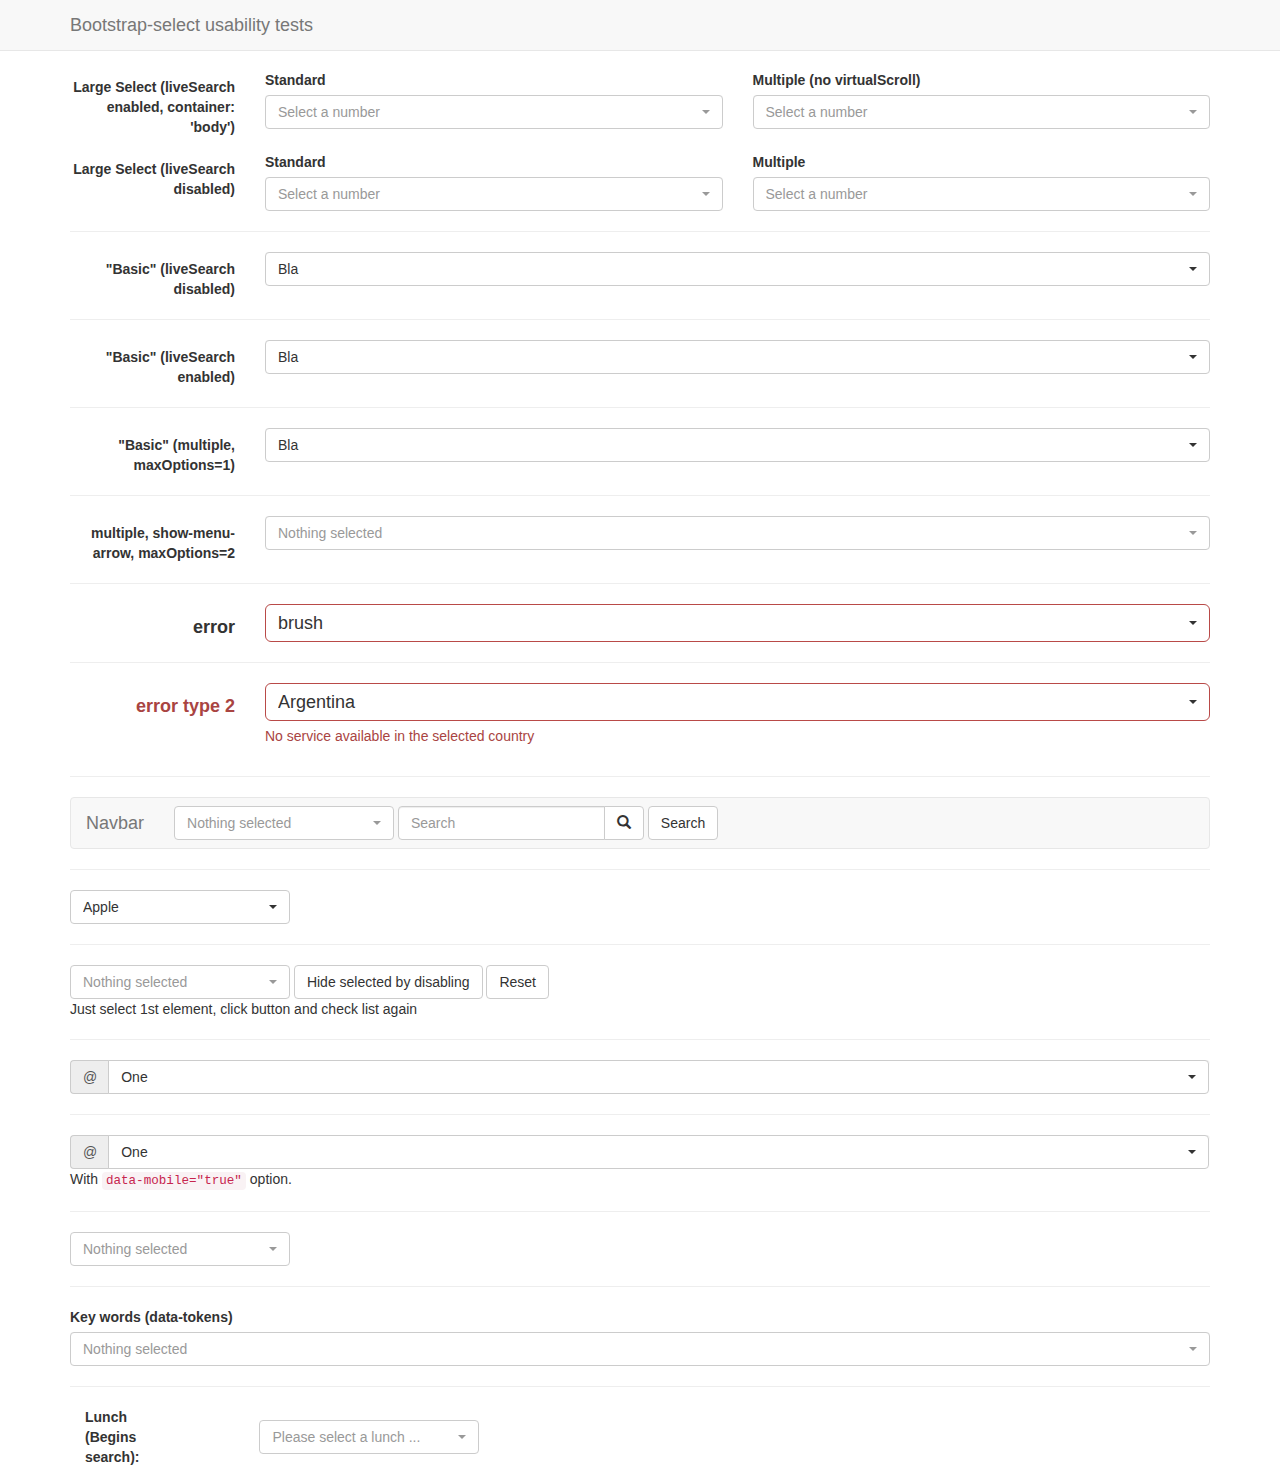
<file: bootstrap-select-1.13.14/tests/bootstrap3.html>
<!DOCTYPE html>
<html>
<head>
  <title>Bootstrap-select Tests (Bootstrap 3)</title>

  <meta charset="utf-8">

  <link rel="stylesheet" href="https://maxcdn.bootstrapcdn.com/bootstrap/3.3.7/css/bootstrap.min.css">
  <link rel="stylesheet" href="../dist/css/bootstrap-select.css">

  <style>
    body {
      padding-top: 70px;
    }
  </style>
</head>
<body>
<nav class="navbar navbar-default navbar-fixed-top" role="navigation">
  <div class="container">
    <div class="navbar-header">
      <a class="navbar-brand" href="#">Bootstrap-select usability tests</a>
    </div>
  </div>
</nav>

<div class="container">
  <form class="form-horizontal" role="form">
    <div class="form-group">
      <label for="basic" class="col-lg-2 control-label">Large Select (liveSearch enabled, container: 'body')</label>

      <div class="col-lg-5">
        <label>Standard</label>
        <select class="selectpicker form-control" id="number" data-container="body" data-live-search="true" title="Select a number" data-hide-disabled="true"></select>
      </div>

      <div class="col-lg-5">
        <label>Multiple (no virtualScroll)</label>
        <select multiple class="selectpicker form-control" id="number-multiple" data-container="body" data-live-search="true" title="Select a number" data-hide-disabled="true" data-actions-box="true" data-virtual-scroll="false"></select>
      </div>
    </div>
  </form>

  <form class="form-horizontal" role="form">
    <div class="form-group">
      <label for="basic" class="col-lg-2 control-label">Large Select (liveSearch disabled)</label>

      <div class="col-lg-5">
        <label>Standard</label>
        <select class="selectpicker form-control" id="number2" data-live-search="true" title="Select a number" data-hide-disabled="true"></select>
      </div>

      <div class="col-lg-5">
        <label>Multiple</label>
        <select class="selectpicker form-control" id="number2-multiple" data-live-search="true" title="Select a number" data-hide-disabled="true" data-actions-box="true" multiple></select>
      </div>
    </div>
  </form>

  <hr>

  <form class="form-horizontal" role="form">
    <div class="form-group">
      <label for="basic" class="col-lg-2 control-label">"Basic" (liveSearch disabled)</label>

      <div class="col-lg-10">
        <select id="basic" class="selectpicker show-tick form-control">
          <option>cow</option>
          <option data-subtext="option subtext">bull</option>
          <option data-divider="true"></option>
          <option class="get-class" disabled>ox</option>
          <optgroup label="test" data-subtext="optgroup subtext">
            <option>ASD</option>
            <option selected>Bla</option>
            <option>Ble</option>
          </optgroup>
        </select>
      </div>
    </div>
  </form>

  <hr>

  <form class="form-horizontal" role="form">
    <div class="form-group">
      <label for="basic" class="col-lg-2 control-label">"Basic" (liveSearch enabled)</label>

      <div class="col-lg-10">
        <select id="basic" class="selectpicker show-tick form-control" data-live-search="true">
          <option>cow</option>
          <option data-subtext="option subtext">bull</option>
          <option class="get-class" disabled>ox</option>
          <optgroup label="test" data-subtext="optgroup subtext">
            <option>ASD</option>
            <option selected>Bla</option>
            <option>Ble</option>
          </optgroup>
        </select>
      </div>
    </div>
  </form>

  <hr>
  <form class="form-horizontal" role="form">
    <div class="form-group">
      <label for="basic2" class="col-lg-2 control-label">"Basic" (multiple, maxOptions=1)</label>

      <div class="col-lg-10">
        <select id="basic2" class="show-tick form-control" multiple>
          <option>cow</option>
          <option>bull</option>
          <option class="get-class" disabled>ox</option>
          <optgroup label="test" data-subtext="another test">
            <option>ASD</option>
            <option selected>Bla</option>
            <option>Ble</option>
          </optgroup>
        </select>
      </div>
    </div>
  </form>

  <hr>
  <form class="form-horizontal" role="form">
    <div class="form-group">
      <label for="maxOption2" class="col-lg-2 control-label">multiple, show-menu-arrow, maxOptions=2</label>

      <div class="col-lg-10">
        <select id="maxOption2" class="selectpicker show-menu-arrow form-control" multiple data-max-options="2">
          <option>chicken</option>
          <option>turkey</option>
          <option disabled>duck</option>
          <option>goose</option>
        </select>
      </div>
    </div>
  </form>

  <hr>
  <form class="form-horizontal" role="form">
    <div class="form-group form-group-lg">
      <label for="error" class="col-lg-2 control-label">error</label>

      <div class="col-lg-10 error">
        <select id="error" class="selectpicker show-tick form-control">
          <option>pen</option>
          <option>pencil</option>
          <option selected>brush</option>
        </select>
      </div>
    </div>
  </form>

  <hr>
  <form class="form-horizontal" role="form">
    <div class="form-group has-error form-group-lg">
      <label class="control-label col-lg-2" for="country">error type 2</label>

      <div class="col-lg-10">
        <select id="country" name="country" class="form-control selectpicker">
          <option>Argentina</option>
          <option>United State</option>
          <option>Mexico</option>
        </select>

        <p class="help-block">No service available in the selected country</p>
      </div>
    </div>
  </form>

  <hr>
  <nav class="navbar navbar-default" role="navigation">
    <div class="container-fluid">
      <div class="navbar-header">
        <a class="navbar-brand" href="#">Navbar</a>
      </div>

      <form class="navbar-form navbar-left" role="search">
        <div class="form-group">
          <select class="selectpicker" multiple data-live-search="true" data-live-search-placeholder="Search" data-actions-box="true">
            <optgroup label="filter1">
              <option>option1</option>
              <option>option2</option>
              <option>option3</option>
              <option>option4</option>
            </optgroup>
            <optgroup label="filter2">
              <option>option1</option>
              <option>option2</option>
              <option>option3</option>
              <option>option4</option>
            </optgroup>
            <optgroup label="filter3">
              <option>option1</option>
              <option>option2</option>
              <option>option3</option>
              <option>option4</option>
            </optgroup>
          </select>
        </div>

        <div class="input-group">
          <input type="text" class="form-control" placeholder="Search" name="q">

          <div class="input-group-btn">
            <button class="btn btn-default" type="submit"><i class="glyphicon glyphicon-search"></i></button>
          </div>
        </div>
        <button type="submit" class="btn btn-default">Search</button>
      </form>

    </div>
    <!-- .container-fluid -->
  </nav>

  <hr>
  <select id="first-disabled" class="selectpicker" data-hide-disabled="true" data-live-search="true">
    <optgroup disabled="disabled" label="disabled">
      <option>Hidden</option>
    </optgroup>
    <optgroup label="Fruit">
      <option>Apple</option>
      <option>Orange</option>
    </optgroup>
    <optgroup label="Vegetable">
      <option>Corn</option>
      <option>Carrot</option>
    </optgroup>
  </select>

  <hr>
  <select id="first-disabled2" class="selectpicker" multiple data-hide-disabled="true" data-size="5">
    <option>Apple</option>
    <option>Banana</option>
    <option>Orange</option>
    <option>Pineapple</option>
    <option>Apple2</option>
    <option>Banana2</option>
    <option>Orange2</option>
    <option>Pineapple2</option>
    <option>Apple2</option>
    <option>Banana2</option>
    <option>Orange2</option>
    <option>Pineapple2</option>
  </select>
  <button id="special" class="btn btn-default">Hide selected by disabling</button>
  <button id="special2" class="btn btn-default">Reset</button>
  <p>Just select 1st element, click button and check list again</p>

  <hr>
  <div class="input-group">
    <span class="input-group-addon">@</span>
    <select class="form-control selectpicker">
      <option>One</option>
      <option>Two</option>
      <option>Three</option>
    </select>
  </div>

  <hr>
  <div class="input-group">
    <span class="input-group-addon">@</span>
    <select class="form-control selectpicker" data-mobile="true">
      <option>One</option>
      <option>Two</option>
      <option>Three</option>
    </select>
  </div>
  <p>With <code>data-mobile="true"</code> option.</p>

  <hr>
  <select id="done" class="selectpicker" multiple data-done-button="true">
    <option>Apple</option>
    <option>Banana</option>
    <option>Orange</option>
    <option>Pineapple</option>
    <option>Apple2</option>
    <option>Banana2</option>
    <option>Orange2</option>
    <option>Pineapple2</option>
    <option>Apple2</option>
    <option>Banana2</option>
    <option>Orange2</option>
    <option>Pineapple2</option>
  </select>

  <hr>

  <div class="form-group">
    <label for="tokens">Key words (data-tokens)</label>
    <select id="tokens" class="selectpicker form-control" multiple data-live-search="true">
      <option data-tokens="first">I actually am called "one"</option>
      <option data-tokens="second">And me "two"</option>
      <option data-tokens="last">I am "three"</option>
    </select>
  </div>

  <hr>
  <form class="form-inline">
    <div class="form-group">
      <label class="col-md-1 control-label" for="lunchBegins">Lunch (Begins search):</label>
    </div>
    <div class="form-group">
      <select id="lunchBegins" class="selectpicker" data-live-search="true" data-live-search-style="begins" title="Please select a lunch ...">
        <option>Hot Dog, Fries and a Soda</option>
        <option>Burger, Shake and a Smile</option>
        <option>Sugar, Spice and all things nice</option>
        <option>Baby Back Ribs</option>
        <option>A really really long option made to illustrate an issue with the live search in an inline form</option>
      </select>
    </div>
  </form>
</div>

<script src="https://ajax.googleapis.com/ajax/libs/jquery/1.11.3/jquery.min.js"></script>
<script src="https://maxcdn.bootstrapcdn.com/bootstrap/3.3.7/js/bootstrap.min.js"></script>
<script src="../dist/js/bootstrap-select.js"></script>

<script>
function createOptions(number) {
  var options = [], _options;

  for (var i = 0; i < number; i++) {
    var option = '<option value="' + i + '">Option ' + i + '</option>';
    options.push(option);
  }

  _options = options.join('');
  
  $('#number')[0].innerHTML = _options;
  $('#number-multiple')[0].innerHTML = _options;


  $('#number2')[0].innerHTML = _options;
  $('#number2-multiple')[0].innerHTML = _options;
}

var mySelect = $('#first-disabled2');

createOptions(4000);

$('#special').on('click', function () {
  mySelect.find('option:selected').prop('disabled', true);
  mySelect.selectpicker('refresh');
});

$('#special2').on('click', function () {
  mySelect.find('option:disabled').prop('disabled', false);
  mySelect.selectpicker('refresh');
});

$('#basic2').selectpicker({
  liveSearch: true,
  maxOptions: 1
});
</script>
</body>
</html>
</file>
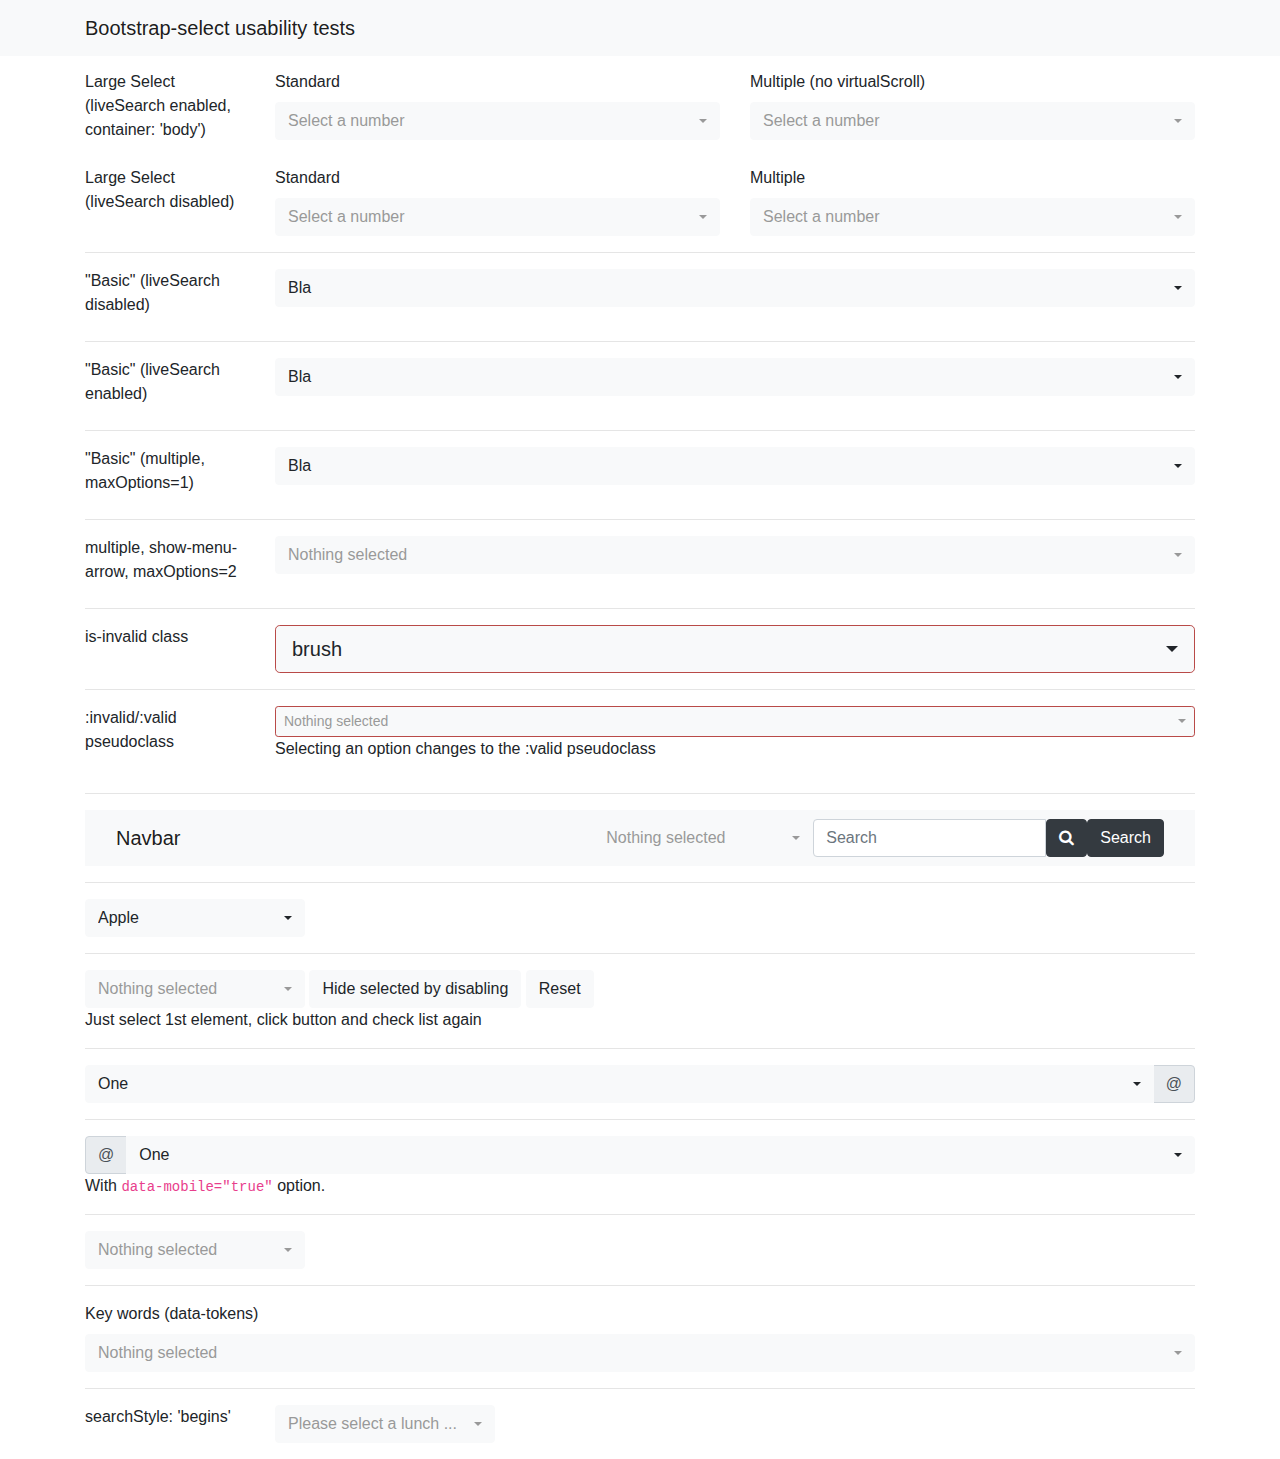
<file: bootstrap-select-1.13.14/tests/bootstrap4.html>
<!DOCTYPE html>
<html>
<head>
  <title>Bootstrap-select Tests (Bootstrap 4)</title>

  <meta charset="utf-8">
  <meta name="viewport" content="width=device-width, initial-scale=1, maximum-scale=1, user-scalable=no">

  <link rel="stylesheet" href="https://maxcdn.bootstrapcdn.com/bootstrap/4.1.0/css/bootstrap.min.css">
  <link rel="stylesheet" href="https://stackpath.bootstrapcdn.com/font-awesome/4.7.0/css/font-awesome.min.css">
  <link rel="stylesheet" href="../dist/css/bootstrap-select.css">

  <style>
    body {
      padding-top: 70px;
    }
  </style>
</head>
<body>
<nav class="navbar navbar-light bg-light fixed-top" role="navigation">
  <div class="container">
    <div class="navbar-header">
      <a class="navbar-brand" href="#">Bootstrap-select usability tests</a>
    </div>
  </div>
</nav>

<div class="container">
  <form role="form">
    <div class="form-group row">
      <label for="basic" class="col-lg-2 control-label">Large Select (liveSearch enabled, container: 'body')</label>

      <div class="col-lg-5">
        <label>Standard</label>
        <select class="selectpicker form-control" id="number" data-container="body" data-live-search="true" title="Select a number" data-hide-disabled="true"></select>
      </div>

      <div class="col-lg-5">
        <label>Multiple (no virtualScroll)</label>
        <select multiple class="selectpicker form-control" id="number-multiple" data-container="body" data-live-search="true" title="Select a number" data-hide-disabled="true" data-actions-box="true" data-virtual-scroll="false"></select>
      </div>
    </div>
  </form>

  <form role="form">
    <div class="form-group row">
      <label for="basic" class="col-lg-2 control-label">Large Select (liveSearch disabled)</label>

      <div class="col-lg-5">
        <label>Standard</label>
        <select class="selectpicker form-control" id="number2" title="Select a number" data-hide-disabled="true"></select>
      </div>

      <div class="col-lg-5">
        <label>Multiple</label>
        <select class="selectpicker form-control" id="number2-multiple" title="Select a number" data-hide-disabled="true" multiple data-actions-box="true"></select>
      </div>
    </div>
  </form>

  <hr>

  <form role="form">
    <div class="form-group row">
      <label for="basic" class="col-lg-2 control-label">"Basic" (liveSearch disabled)</label>

      <div class="col-lg-10">
        <select id="basic" class="selectpicker show-tick form-control">
          <option>cow</option>
          <option data-subtext="option subtext">bull</option>
          <option class="get-class" disabled>ox</option>
          <optgroup label="test" data-subtext="optgroup subtext">
            <option>ASD</option>
            <option selected>Bla</option>
            <option>Ble</option>
          </optgroup>
        </select>
      </div>
    </div>
  </form>

  <hr>

  <form role="form">
    <div class="form-group row">
      <label for="basic" class="col-lg-2 control-label">"Basic" (liveSearch enabled)</label>

      <div class="col-lg-10">
        <select id="basic" class="selectpicker show-tick form-control" data-live-search="true">
          <option>cow</option>
          <option data-subtext="option subtext">bull</option>
          <option class="get-class" disabled>ox</option>
          <optgroup label="test" data-subtext="optgroup subtext">
            <option>ASD</option>
            <option selected>Bla</option>
            <option>Ble</option>
          </optgroup>
        </select>
      </div>
    </div>
  </form>

  <hr>
  <form role="form">
    <div class="form-group row">
      <label for="basic2" class="col-lg-2 control-label">"Basic" (multiple, maxOptions=1)</label>

      <div class="col-lg-10">
        <select id="basic2" class="show-tick form-control" multiple>
          <option>cow</option>
          <option>bull</option>
          <option class="get-class" disabled>ox</option>
          <optgroup label="test" data-subtext="another test">
            <option>ASD</option>
            <option selected>Bla</option>
            <option>Ble</option>
          </optgroup>
        </select>
      </div>
    </div>
  </form>

  <hr>
  <form role="form">
    <div class="form-group row">
      <label for="maxOption2" class="col-lg-2 control-label">multiple, show-menu-arrow, maxOptions=2</label>

      <div class="col-lg-10">
        <select id="maxOption2" class="selectpicker show-menu-arrow form-control" multiple data-max-options="2">
          <option>chicken</option>
          <option>turkey</option>
          <option disabled>duck</option>
          <option>goose</option>
        </select>
      </div>
    </div>
  </form>

  <hr>
  <form role="form">
    <div class="form-group row">
      <label for="error" class="col-lg-2 control-label">is-invalid class</label>

      <div class="col-lg-10">
        <select id="error" class="selectpicker show-tick form-control is-invalid form-control-lg" required>
          <option>pen</option>
          <option>pencil</option>
          <option selected>brush</option>
        </select>
      </div>
    </div>
  </form>

  <hr>
  <form role="form" class="was-validated">
    <div class="form-group row">
      <label class="control-label col-lg-2" for="country">:invalid/:valid pseudoclass</label>

      <div class="col-lg-10">
        <select id="country" name="country" class="form-control selectpicker form-control-sm" required multiple>
          <option>Argentina</option>
          <option>United States</option>
          <option>Mexico</option>
        </select>

        <p class="help-block">Selecting an option changes to the :valid pseudoclass</p>
      </div>
    </div>
  </form>

  <hr>
  <nav class="navbar navbar-light bg-light" role="navigation">
    <div class="container">
      <a class="navbar-brand" href="#">Navbar</a>

      <form class="form-inline" role="search">
        <div class="form-group">
          <select class="selectpicker" multiple data-live-search="true" data-live-search-placeholder="Search" data-actions-box="true">
            <optgroup label="filter1">
              <option>option1</option>
              <option>option2</option>
              <option>option3</option>
              <option>option4</option>
            </optgroup>
            <optgroup label="filter2">
              <option>option1</option>
              <option>option2</option>
              <option>option3</option>
              <option>option4</option>
            </optgroup>
            <optgroup label="filter3">
              <option>option1</option>
              <option>option2</option>
              <option>option3</option>
              <option>option4</option>
            </optgroup>
          </select>
        </div>

        <div class="input-group">
          <input type="text" class="form-control" placeholder="Search" name="q">

          <div class="input-group-btn">
            <button class="btn btn-dark" type="submit"><i class="fa fa-search"></i></button>
          </div>
        </div>
        <button type="submit" class="btn btn-dark">Search</button>
      </form>

    </div>
    <!-- .container-fluid -->
  </nav>

  <hr>
  <select id="first-disabled" class="selectpicker" data-hide-disabled="true" data-live-search="true">
    <optgroup disabled="disabled" label="disabled">
      <option>Hidden</option>
    </optgroup>
    <optgroup label="Fruit">
      <option>Apple</option>
      <option>Orange</option>
    </optgroup>
    <optgroup label="Vegetable">
      <option>Corn</option>
      <option>Carrot</option>
    </optgroup>
  </select>

  <hr>
  <select id="first-disabled2" class="selectpicker" multiple data-hide-disabled="true" data-size="5">
    <option>Apple</option>
    <option>Banana</option>
    <option>Orange</option>
    <option>Pineapple</option>
    <option>Apple2</option>
    <option>Banana2</option>
    <option>Orange2</option>
    <option>Pineapple2</option>
    <option>Apple2</option>
    <option>Banana2</option>
    <option>Orange2</option>
    <option>Pineapple2</option>
  </select>
  <button id="special" class="btn btn-light">Hide selected by disabling</button>
  <button id="special2" class="btn btn-light">Reset</button>
  <p>Just select 1st element, click button and check list again</p>

  <hr>
  <div class="input-group">
    <select class="form-control selectpicker">
      <option>One</option>
      <option>Two</option>
      <option>Three</option>
    </select>
    <div class="input-group-append">
      <span class="input-group-text">@</span>
    </div>
  </div>

  <hr>
  <div class="input-group">
    <div class="input-group-prepend">
      <span class="input-group-text">@</span>
    </div>
    <select class="form-control selectpicker" data-mobile="true">
      <option>One</option>
      <option>Two</option>
      <option>Three</option>
    </select>
  </div>
  <p>With <code>data-mobile="true"</code> option.</p>

  <hr>
  <select id="done" class="selectpicker" multiple data-done-button="true">
    <option>Apple</option>
    <option>Banana</option>
    <option>Orange</option>
    <option>Pineapple</option>
    <option>Apple2</option>
    <option>Banana2</option>
    <option>Orange2</option>
    <option>Pineapple2</option>
    <option>Apple2</option>
    <option>Banana2</option>
    <option>Orange2</option>
    <option>Pineapple2</option>
  </select>

  <hr>

  <div class="form-group">
    <label for="tokens">Key words (data-tokens)</label>
    <select id="tokens" class="selectpicker form-control" multiple data-live-search="true">
      <option data-tokens="first">I actually am called "one"</option>
      <option data-tokens="second">And me "two"</option>
      <option data-tokens="last">I am "three"</option>
    </select>
  </div>

  <hr>
  <form>
    <div class="form-group row">
      <label class="col-lg-2 control-label" for="lunchBegins">searchStyle: 'begins'</label>
      <div class="col-lg-10">
        <select id="lunchBegins" class="selectpicker" data-live-search="true" data-live-search-style="begins" title="Please select a lunch ...">
          <option>Hot Dog, Fries and a Soda</option>
          <option>Burger, Shake and a Smile</option>
          <option>Sugar, Spice and all things nice</option>
          <option>Baby Back Ribs</option>
          <option>A really really long option made to illustrate an issue with the live search in an inline form</option>
        </select>
      </div>
    </div>
  </form>
</div>

<script src="https://ajax.googleapis.com/ajax/libs/jquery/3.2.1/jquery.min.js"></script>
<script src="https://maxcdn.bootstrapcdn.com/bootstrap/4.1.0/js/bootstrap.bundle.min.js"></script>
<script src="../dist/js/bootstrap-select.js"></script>

<script>
function createOptions(number) {
  var options = [], _options;

  for (var i = 0; i < number; i++) {
    var option = '<option value="' + i + '">Option ' + i + '</option>';
    options.push(option);
  }

  _options = options.join('');
  
  $('#number')[0].innerHTML = _options;
  $('#number-multiple')[0].innerHTML = _options;

  $('#number2')[0].innerHTML = _options;
  $('#number2-multiple')[0].innerHTML = _options;
}

var mySelect = $('#first-disabled2');

createOptions(4000);

$('#special').on('click', function () {
  mySelect.find('option:selected').prop('disabled', true);
  mySelect.selectpicker('refresh');
});

$('#special2').on('click', function () {
  mySelect.find('option:disabled').prop('disabled', false);
  mySelect.selectpicker('refresh');
});

$('#basic2').selectpicker({
  liveSearch: true,
  maxOptions: 1
});
</script>
</body>
</html>
</file>
